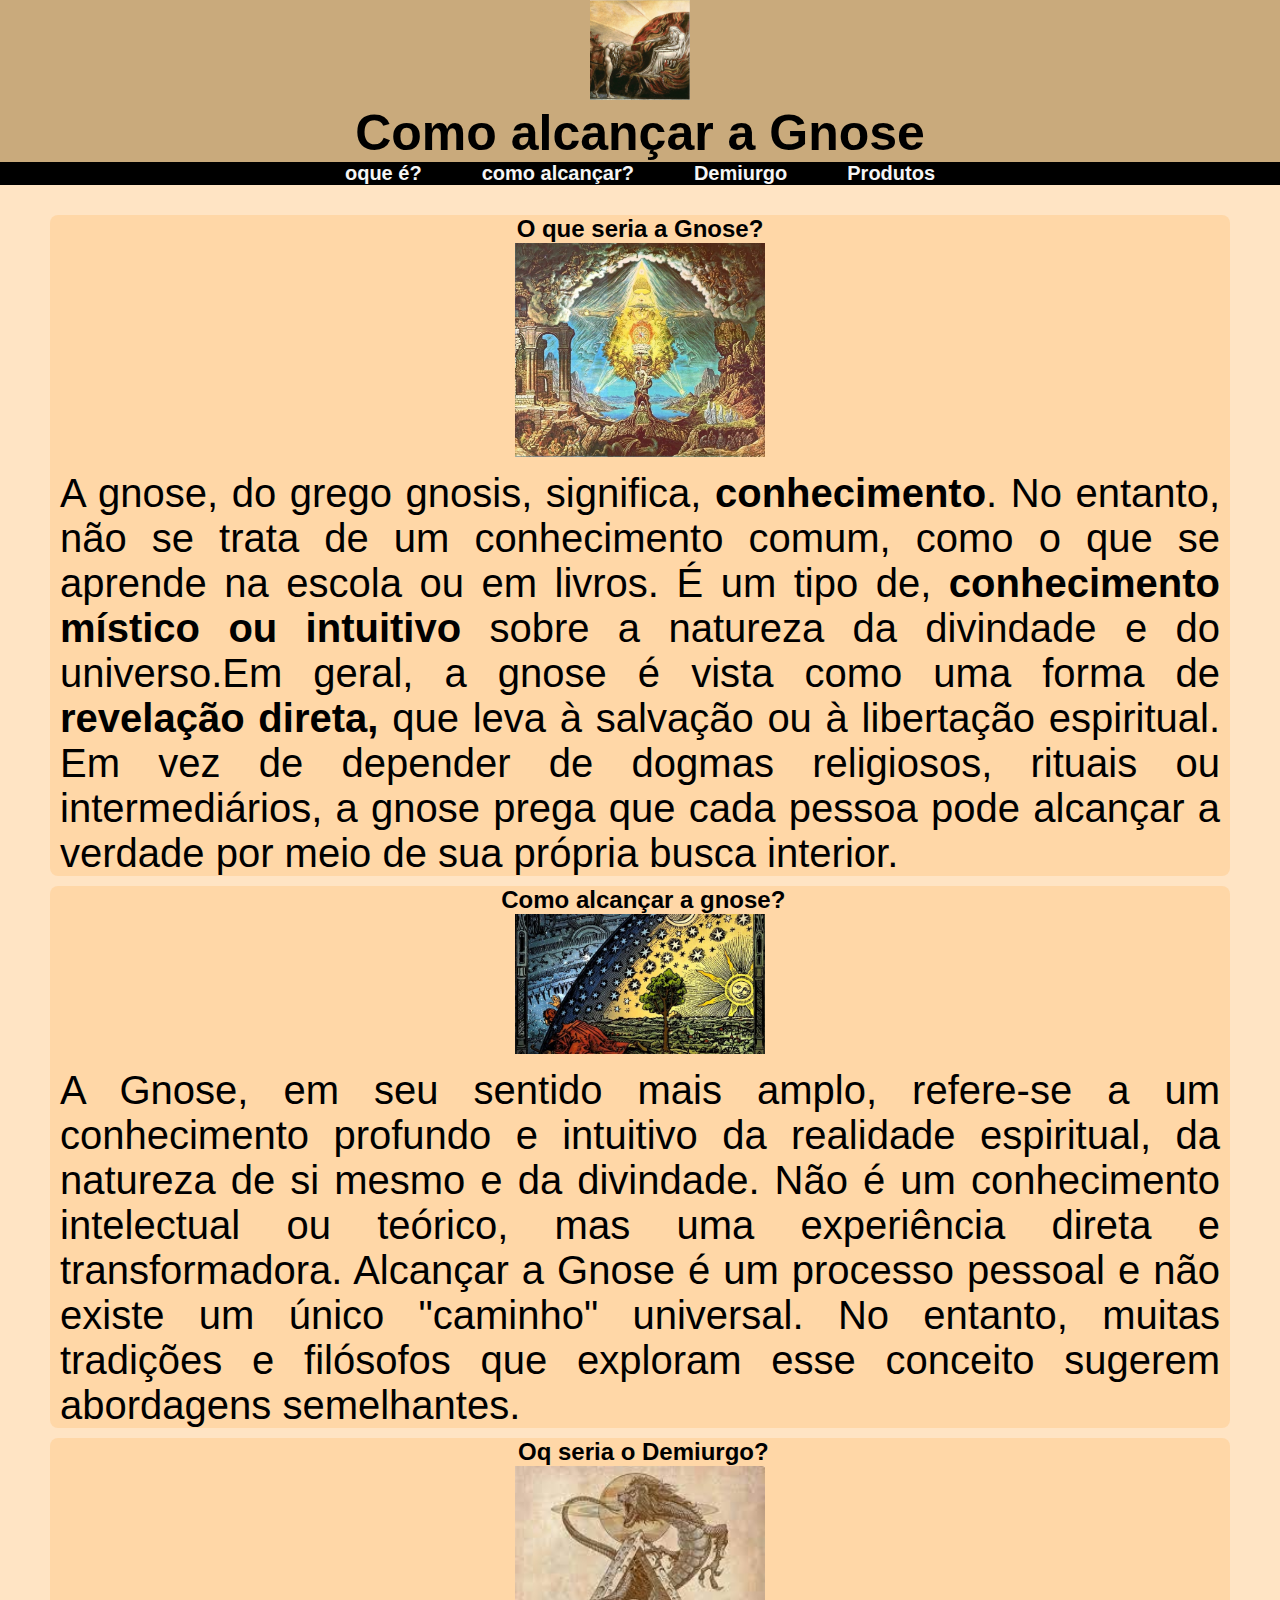
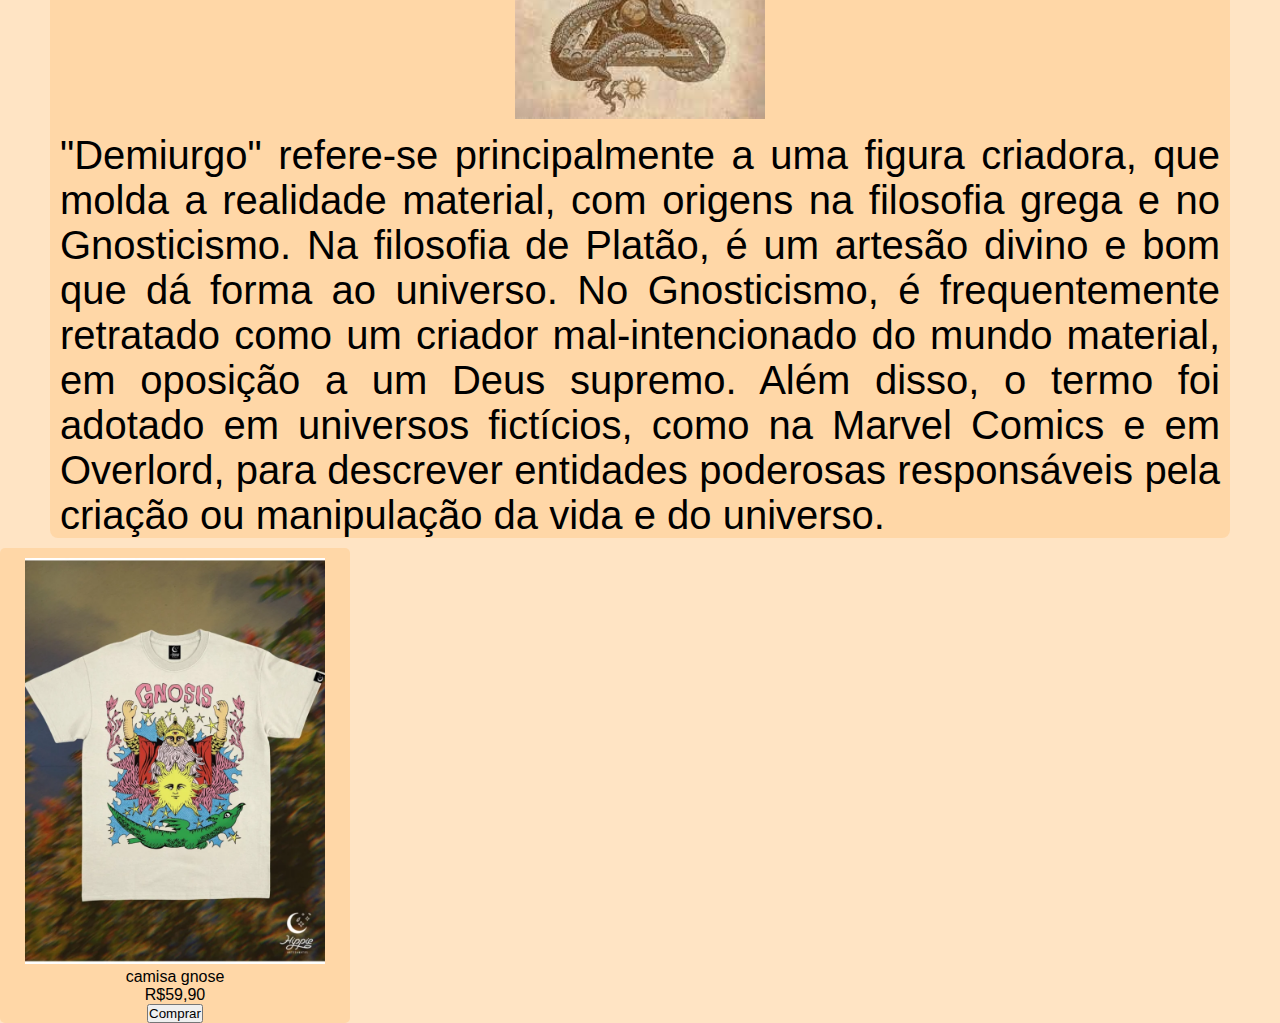
<file: osne/index.html>
<!DOCTYPE html>
<html lang="pt-br">
<head>
    <meta charset="UTF-8">
    <meta http-equiv="X-UA-Compatible" content="IE=edge">
    <meta name="viewport" content="width=device-width, initial-scale=1.0">
    <link rel="stylesheet" href="style.css">
    <title>Landing Page</title>
</head>
<body>
    <header>
        <img class="logo" src="fotos/logo.jpg" alt="">
        <h1>Como alcançar a Gnose</h1>
    </header>

    <nav>
        <section>
            <ul class="menu">
               <li><a href="#oqé">oque é?</a></li>
                <li><a href="#como">como alcançar?</a></li>
                <li><a href="#demiurgo">Demiurgo</a></li>
                <li><a href="#capitalismo_gnótico">Produtos</a></li>
            </ul>
        </section>
    </nav>
    <main>
        <section id="oqé">
             <div class="texto1">
                <h2>O que seria a Gnose?</h2>
                <img src="fotos/oqé.jpg" alt="Descrição da imagem da Gnose" class="fotooqé">
                <p>A gnose, do grego gnosis, significa, <strong>conhecimento</strong>. No entanto, não se trata de um conhecimento comum, como o que se aprende na escola ou em livros. É um tipo de, <strong>conhecimento místico ou intuitivo</strong> sobre a natureza da divindade e do universo.Em geral, a gnose é vista como uma forma de <strong>revelação direta,</strong> que leva à salvação ou à libertação espiritual. Em vez de depender de dogmas religiosos, rituais ou intermediários, a gnose prega que cada pessoa pode alcançar a verdade por meio de sua própria busca interior.</p>
            </div>
        </section>
        <div class="texto1">
        <section id="como">
            <h2>&nbsp;Como alcançar a gnose?</h2>
            <img class="como" src="fotos/comoalcançar.jpg" alt="">
            <p>A Gnose, em seu sentido mais amplo, refere-se a um conhecimento profundo e intuitivo da realidade espiritual, da natureza de si mesmo e da divindade. Não é um conhecimento intelectual ou teórico, mas uma experiência direta e transformadora. Alcançar a Gnose é um processo pessoal e não existe um único "caminho" universal. No entanto, muitas tradições e filósofos que exploram esse conceito sugerem abordagens semelhantes.</p>
        </div>
        </section>
        <div class="texto1">
        <section id="demiurgo">
            <h2>&nbsp;Oq seria o Demiurgo?</h2>
            <img src="fotos/images.jpeg" alt="">
            <p>"Demiurgo" refere-se principalmente a uma figura criadora, que molda a realidade material, com origens na filosofia grega e no Gnosticismo. Na filosofia de Platão, é um artesão divino e bom que dá forma ao universo. No Gnosticismo, é frequentemente retratado como um criador mal-intencionado do mundo material, em oposição a um Deus supremo. Além disso, o termo foi adotado em universos fictícios, como na Marvel Comics e em Overlord, para descrever entidades poderosas responsáveis pela criação ou manipulação da vida e do universo. </p>
        </div>
        </section>
        <section id="capitalismo_gnótico">
            <div class="card">
            <img src="fotos/camisa.jpg" alt="">
            <p>camisa gnose</p>
            <p class="preço">R$59,90</p>
            <button>Comprar</button>
        </div>
        </section>
    </main> 
    <footer>
        
    </footer>
</body>
</html>
</file>
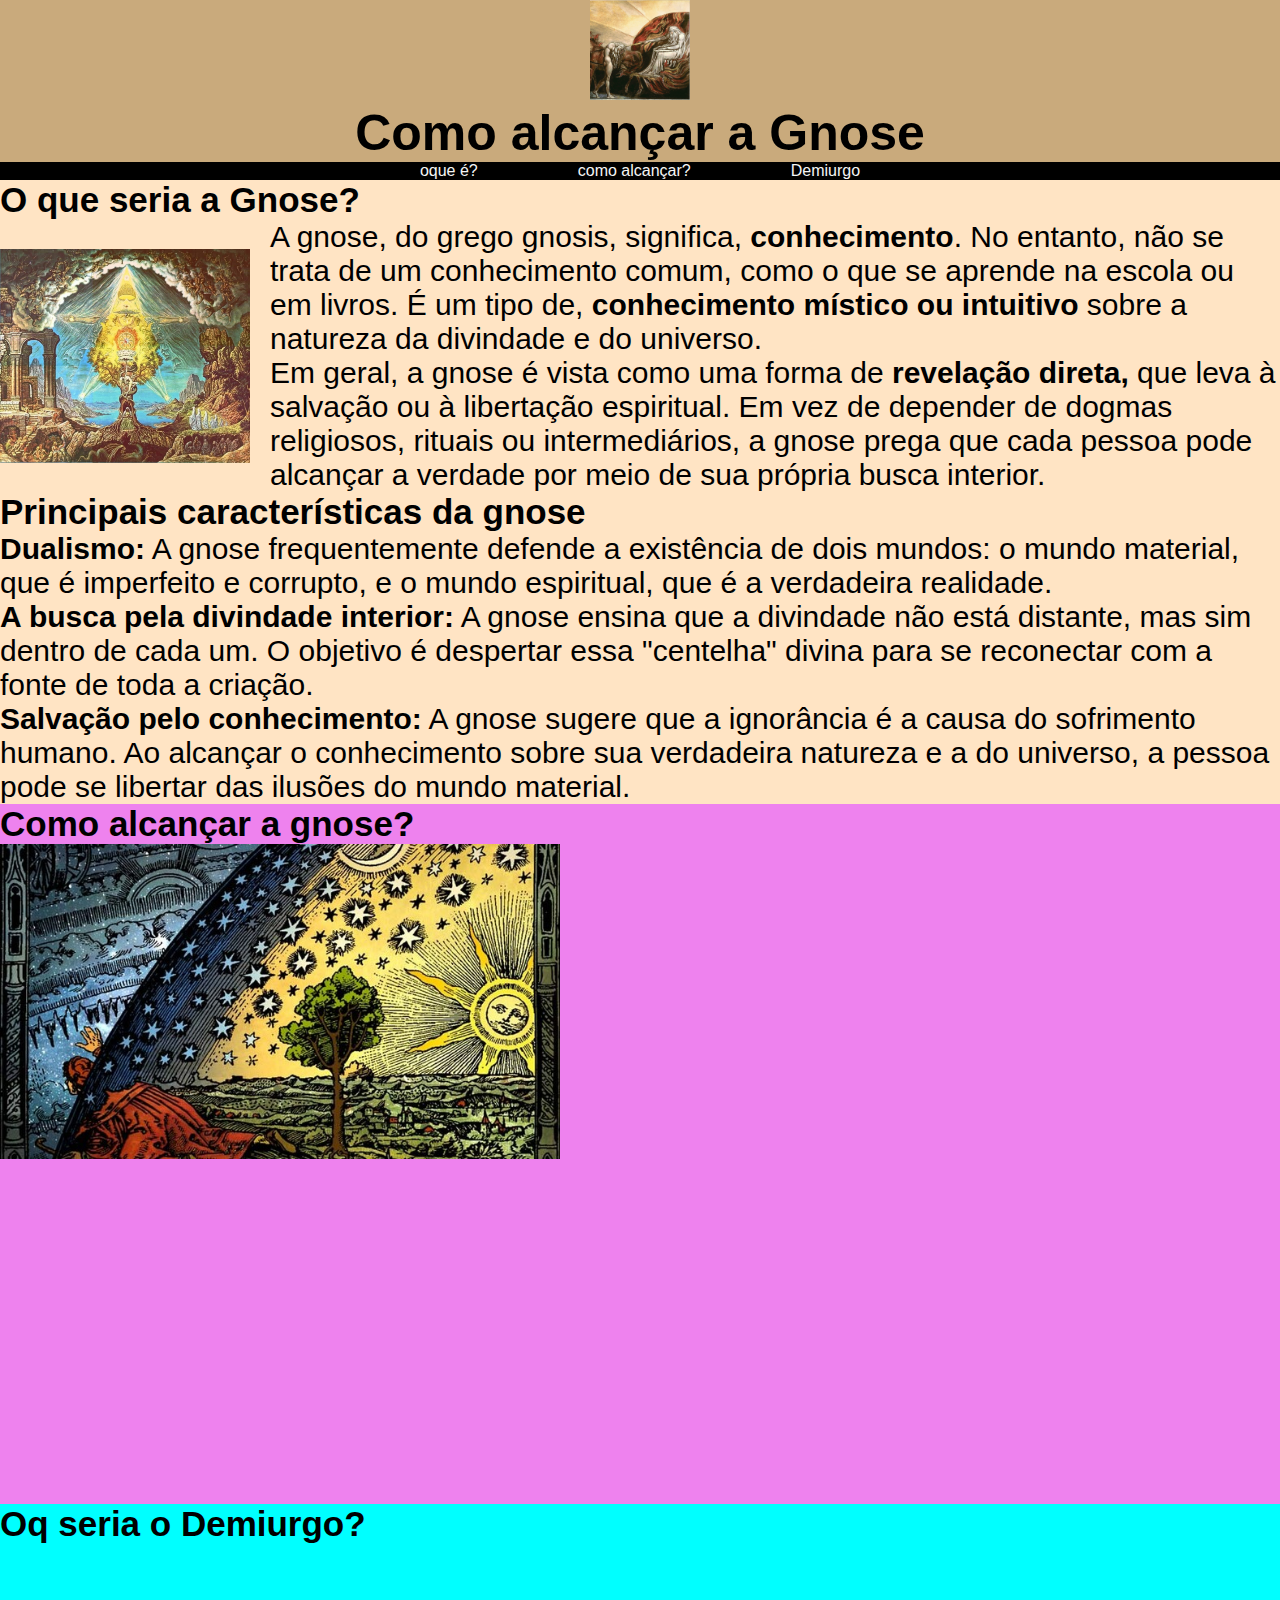
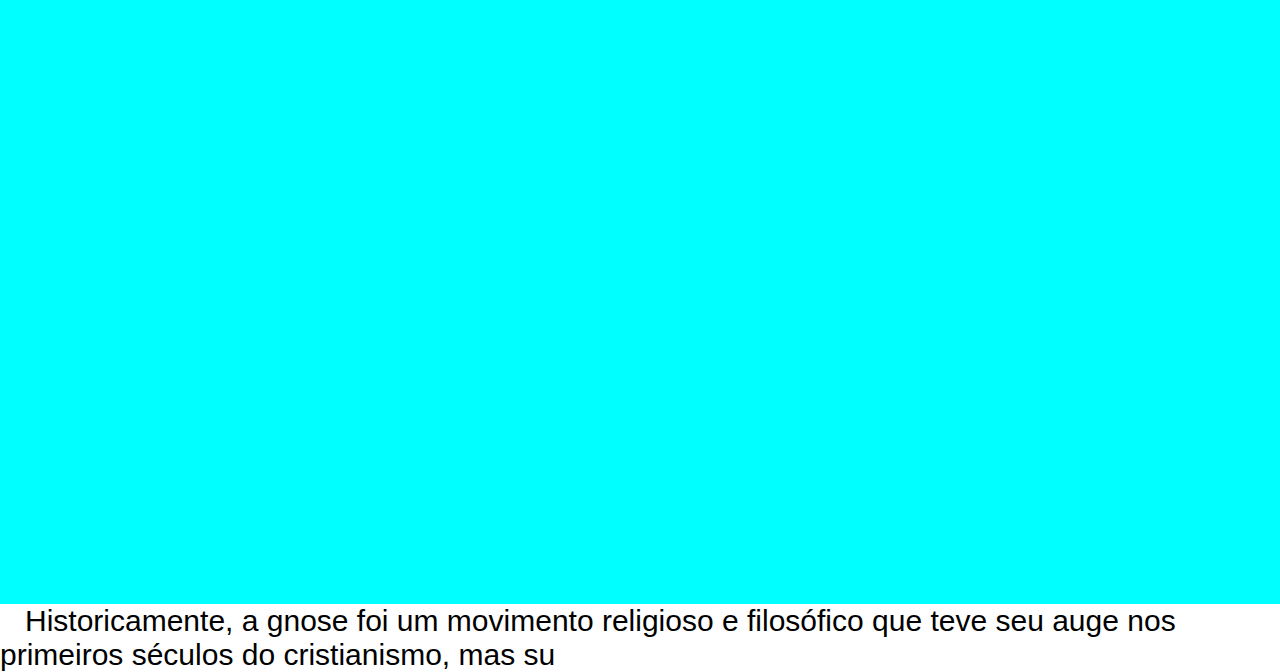
<file: landing_page-main/osne/index.html>
<!DOCTYPE html>
<html lang="pt-br">
<head>
    <meta charset="UTF-8">
    <meta http-equiv="X-UA-Compatible" content="IE=edge">
    <meta name="viewport" content="width=device-width, initial-scale=1.0">
    <link rel="stylesheet" href="style.css">
    <title>Landing Page</title>
</head>
<body>
    <header>
        <img class="logo" src="fotos/logo.jpg" alt="">
        <h1>Como alcançar a Gnose</h1>
    </header>

    <nav>
        <section>
            <ul class="nav">
               <li><a href="#oqé">oque é?</a></li>
                <li><a href="#como">como alcançar?</a></li>
                <li><a href="#demiurgo">Demiurgo</a></li>
            </ul>
        </section>
    </nav>
    <main>
        <section id="oqé">
    <h2>O que seria a Gnose?</h2>
    <div class="conteudo-flex">
        <img src="fotos/oqé.jpg" alt="Descrição da imagem da Gnose" class="fotooqé">
        <div>
            <p>A gnose, do grego gnosis, significa, <strong>conhecimento</strong>. No entanto, não se trata de um conhecimento comum, como o que se aprende na escola ou em livros. É um tipo de, <strong>conhecimento místico ou intuitivo</strong> sobre a natureza da divindade e do universo.<br>
            Em geral, a gnose é vista como uma forma de <strong>revelação direta,</strong> que leva à salvação ou à libertação espiritual. Em vez de depender de dogmas religiosos, rituais ou intermediários, a gnose prega que cada pessoa pode alcançar a verdade por meio de sua própria busca interior.</p>
        </div>
    </div>
    <h2>Principais características da gnose</h2>
    <ul>
        <li><strong>Dualismo:</strong> A gnose frequentemente defende a existência de dois mundos: o mundo material, que é imperfeito e corrupto, e o mundo espiritual, que é a verdadeira realidade.</li>
        <li><strong>A busca pela divindade interior:</strong> A gnose ensina que a divindade não está distante, mas sim dentro de cada um. O objetivo é despertar essa "centelha" divina para se reconectar com a fonte de toda a criação.</li>
        <li><strong>Salvação pelo conhecimento:</strong> A gnose sugere que a ignorância é a causa do sofrimento humano. Ao alcançar o conhecimento sobre sua verdadeira natureza e a do universo, a pessoa pode se libertar das ilusões do mundo material.</li>
    </ul>
</section>
          <section id="como">
            <h2>Como alcançar a gnose?</h2>
            <img class="como" src="fotos/comoalcançar.jpg" alt="">
            <p></p>
        </section>
        <section id="demiurgo">
            <h2>Oq seria o Demiurgo?</h2>
            <p></p>
        </section>
    </main>            <p>&nbsp;&nbsp;&nbsp;Historicamente, a gnose foi um movimento religioso e filosófico que teve seu auge nos primeiros séculos do cristianismo, mas su

    <footer>

    </footer>
</body>
</html>
</file>
<file: osne/style.css>
*{
    margin: 0;
    padding: 0;
    font-family: 'Franklin Gothic Medium', 'Arial Narrow', Arial, sans-serif;
}

body{
    text-align: center;
}
header{
    background-color: rgb(201, 170, 124);
    text-align: center;
    align-items: center;
}
h1{
    font-size: 50px;
}
nav{
    background-color: black;   
    color: darkgrey;
}
.menu a{
    text-decoration: none;
    color: whitesmoke;
    padding: 30px;
    font-weight: bold;
    font-size: 20px;
    transition: 0.3s;
}
.menu a:hover{
    text-decoration: underline;
}
main{
    background-color: bisque;
}
.menu{
    position: relative;
    display: flex;
    list-style-type: none;
    justify-content: center;
}
.logo{
    width: 100px;
}
#oqé{
    padding-top: 30px;
}
.texto1{
    background-color: rgb(255, 215, 167);
    margin: 0 50px 0 50px;
    border-radius: 8px;
    transition: 0.5s;
}
.texto1:hover{
    background-color: rgb(255, 188, 106);
}
.texto1 p{
    text-align: justify;
    font-size: 40px;
    margin: 10px;
}
.texto1 img{
    width: 250px;
}
.card{
    background-color: rgb(255, 215, 167);
    width: 350px;
    border-radius: 5px;
}
.card img{
    width: 300px;
    padding-top: 10px;
}
</file>
<file: landing_page-main/osne/style.css>
*{
    margin: 0;
    padding: 0;
    font-family: 'Franklin Gothic Medium', 'Arial Narrow', Arial, sans-serif;
}


header{
    background-color: rgb(201, 170, 124);
    text-align: center;
    align-items: center;
}
h1{
    font-size: 50px;
}
nav{
    background-color: black;   color: darkgrey;
}
a{
    text-decoration: none;
    color: whitesmoke;
}
a:hover{
    text-decoration: underline;
}
.nav{
    position: relative;
    display: flex;
    list-style-type: none;
    gap: 100px;
    justify-content: center;
}
#oqé{
    background-color: bisque;
    margin: auto;
}
#oqé li{
    color: rgb(0, 0, 0);
    list-style-type: none;
    font-size: 30px;
}
 
#como{
    background-color: violet;
    height: 700px;
}
.como{
    width: 35rem;
}
#demiurgo{
    background-color: aqua;
    height: 700px;
}
.logo{
    width: 100px
}
p{
    font-size: 30px;
    align-items: center;
}
h2{
    font-size: 35px;
}
.fotooqé{
    width: 250px;
}
.conteudo-flex {
    display: flex;
    gap: 20px;
    align-items: center; 
}
</file>
